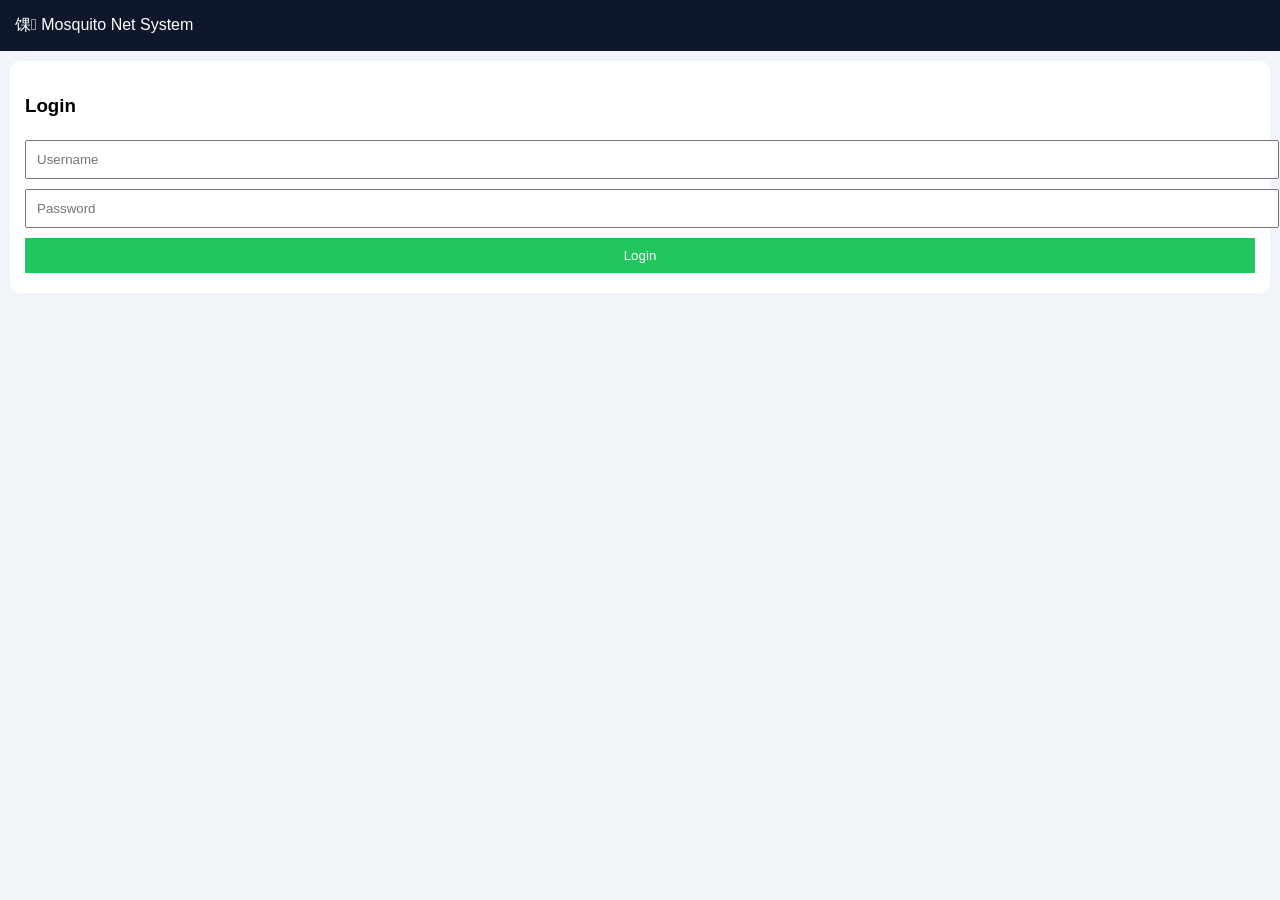
<file: mosquito-net-enterprise/client/index.html>
<!DOCTYPE html>
<html>
<head><meta name="viewport" content="width=device-width, initial-scale=1">
<link rel="stylesheet" href="styles.css"></head>
<body>
<header>馃 Mosquito Net System</header>
<div class="card">
<h3>Login</h3>
<input id="username" placeholder="Username">
<input id="password" type="password" placeholder="Password">
<button onclick="login()">Login</button>
</div>
<script src="app.js"></script>
</body>
</html>
</file>
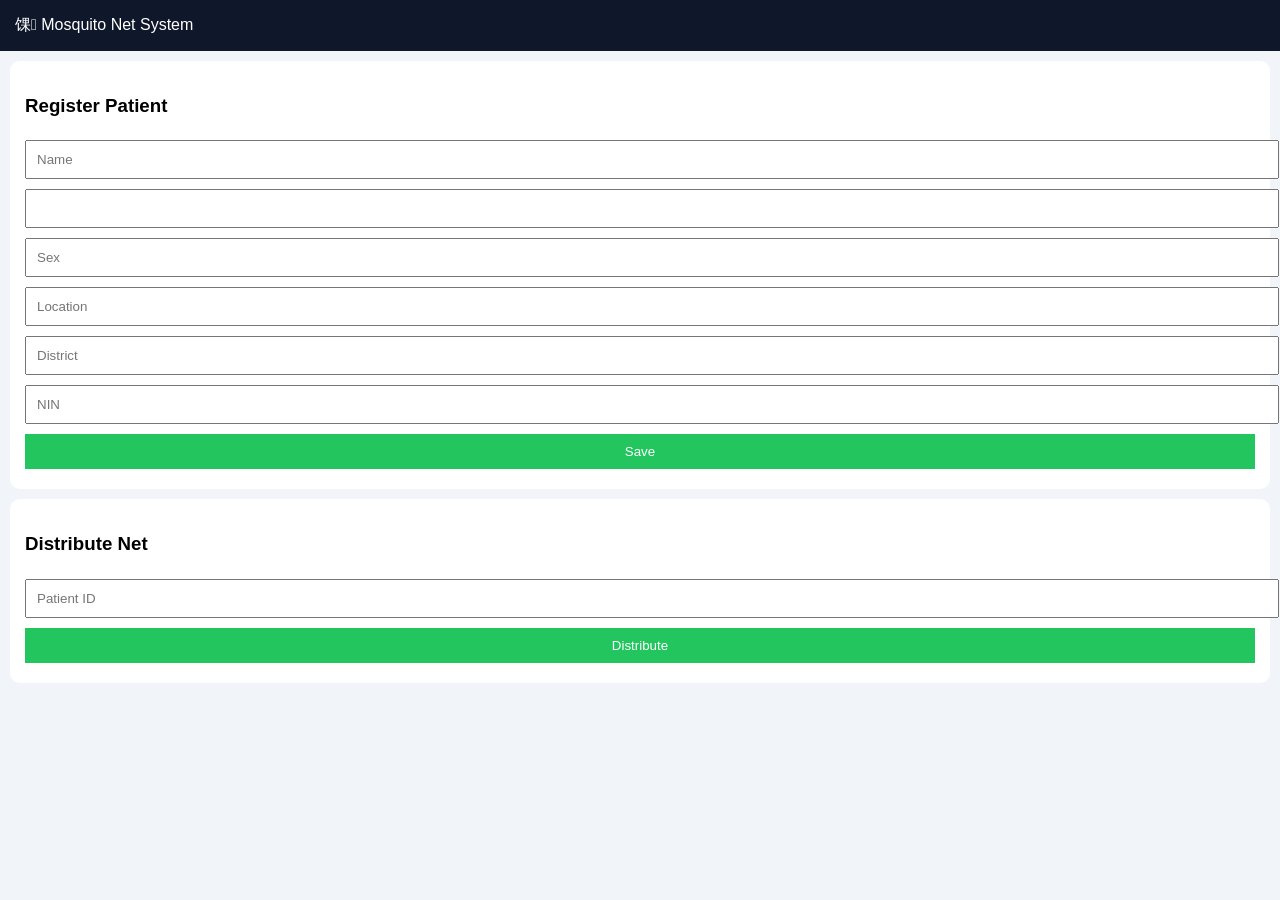
<file: mosquito-net-enterprise/client/app.html>
<!DOCTYPE html>
<html>
<head><meta name="viewport" content="width=device-width, initial-scale=1">
<link rel="stylesheet" href="styles.css">
<link rel="manifest" href="manifest.json">
</head>
<body>
<header>馃 Mosquito Net System</header>
<div class="card">
<h3>Register Patient</h3>
<input id="name" placeholder="Name">
<input id="age" type="number">
<input id="sex" placeholder="Sex">
<input id="loc" placeholder="Location">
<input id="district" placeholder="District">
<input id="nin" placeholder="NIN">
<button onclick="savePatient()">Save</button>
</div>
<div class="card">
<h3>Distribute Net</h3>
<input id="pid" placeholder="Patient ID">
<button onclick="distribute()">Distribute</button>
</div>
<script src="app.js"></script>
<script>if('serviceWorker' in navigator){navigator.serviceWorker.register('sw.js');}</script>
</body>
</html>
</file>
<file: mosquito-net-enterprise/client/styles.css>
body{font-family:Arial;margin:0;background:#f1f5f9;} header{background:#0f172a;color:white;padding:15px;} .card{background:white;margin:10px;padding:15px;border-radius:10px;} input,button{width:100%;padding:10px;margin:5px 0;} button{background:#22c55e;color:white;border:none;} #map{height:400px;margin:10px 0;}
</file>
